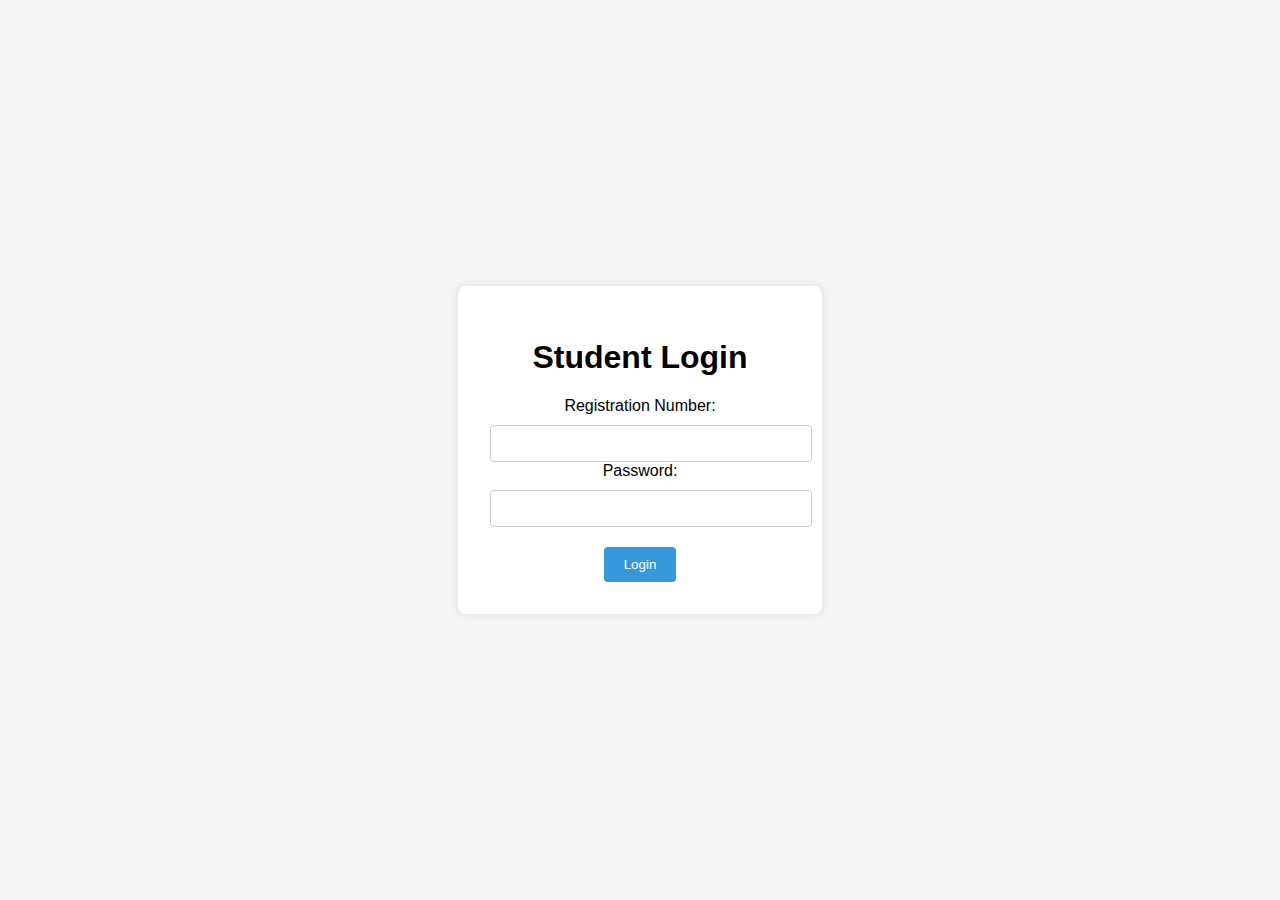
<file: index.html>
<!DOCTYPE html>
<html lang="en">
<head>
    <meta charset="UTF-8">
    <meta name="viewport" content="width=device-width, initial-scale=1.0">
    <title>Login - Student Portal</title>
    <link rel="stylesheet" href="style.css">
</head>
<body class="centered">
    <div class="login-container">
        <h1>Student Login</h1>
        <form action="backend/auth.php" method="POST">
            <label for="registration_number">Registration Number:</label>
            <input type="text" id="registration_number" name="registration_number" required>
            
            <label for="password">Password:</label>
            <input type="password" id="password" name="password" required>
            
            <button type="submit">Login</button>
        </form>
    </div>
</body>
</html>
</file>
<file: style.css>
body {
    font-family: Arial, sans-serif;
    margin: 0;
    display: flex;
    height: 100vh;
}

.centered {
    display: flex;
    justify-content: center;
    align-items: center;
    height: 100vh;
    background-color: #f3f4f6;
}

header {
    background: #333;
    color: white;
    padding: 1em;
    display: flex;
    justify-content: space-between;
    align-items: center;
}

header .logo {
    width: 50px;
    height: 50px;
}

.sidebar {
    width: 200px;
    background-color: #2c3e50;
    color: white;
    display: flex;
    flex-direction: column;
    height: 100vh;
    padding-top: 2em;
}

.sidebar a {
    color: white;
    padding: 1em;
    text-decoration: none;
}

.sidebar a:hover {
    background-color: #34495e;
}

.main-content {
    flex-grow: 1;
    padding: 2em;
    background-color: #ecf0f1;
}

.login-container {
    background: white;
    padding: 2em;
    border-radius: 8px;
    box-shadow: 0 0 10px rgba(0, 0, 0, 0.1);
    width: 300px;
    text-align: center;
}

form input {
    width: 100%;
    padding: 10px;
    margin-top: 10px;
    border: 1px solid #ccc;
    border-radius: 4px;
}

button {
    background-color: #3498db;
    color: white;
    border: none;
    padding: 10px 20px;
    margin-top: 20px;
    cursor: pointer;
    border-radius: 4px;
}

button:hover {
    background-color: #2980b9;
}
</file>
